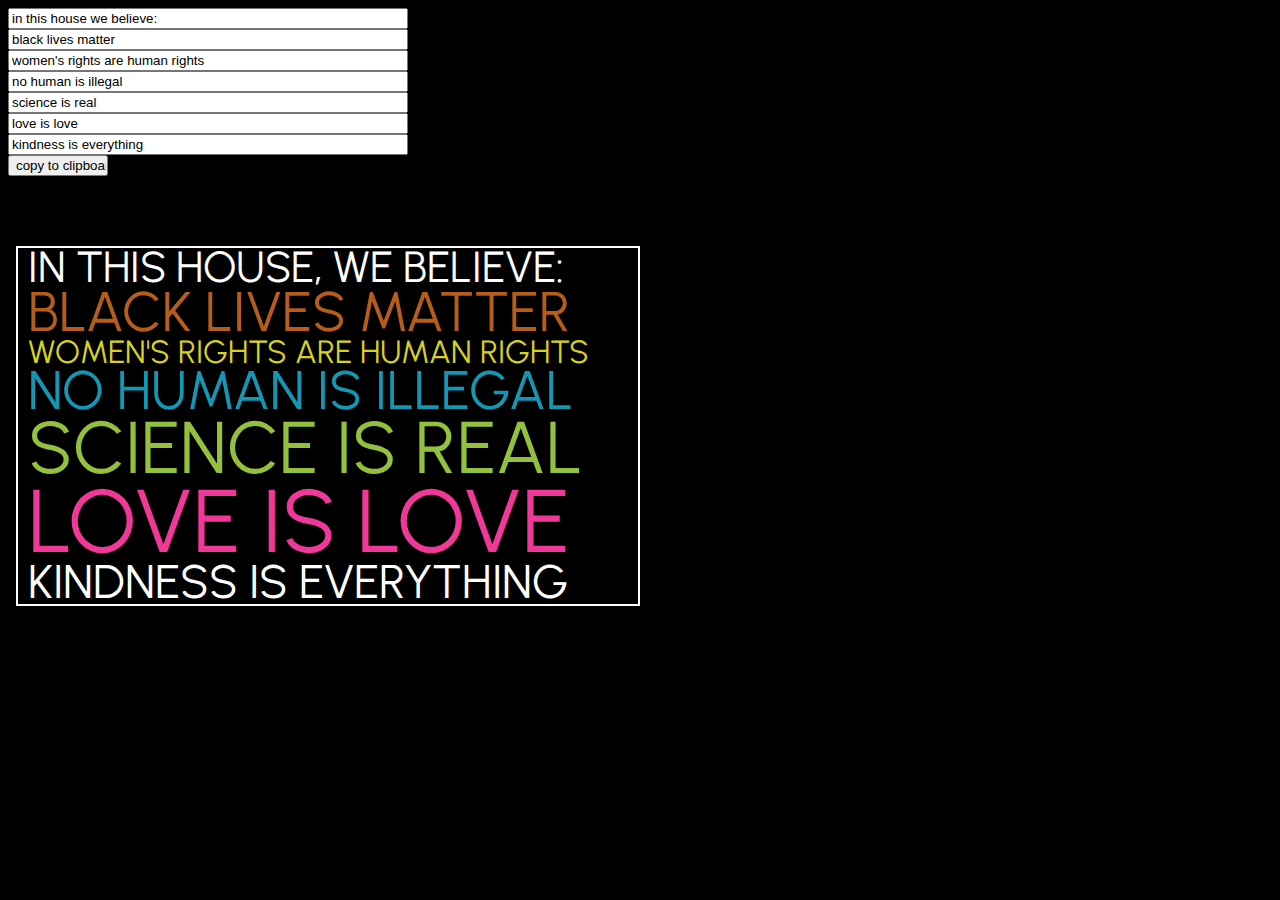
<file: index.html>
<html>

  <head>
    <link href="https://fonts.googleapis.com/css?family=Urbanist" rel="stylesheet">
    <link href="./style.css" rel="stylesheet">
  </head>

  <body>
    <form>
      <input type="text" id="line1" value="in this house we believe:" onChange="lineChanged('line1')"><br>
      <input type="text" id="line2" value="black lives matter" onChange="lineChanged('line2')"><br>
      <input type="text" id="line3" value="women's rights are human rights" onChange="lineChanged('line3')"><br>
      <input type="text" id="line4" value="no human is illegal" onChange="lineChanged('line4')"><br>
      <input type="text" id="line5" value="science is real" onChange="lineChanged('line5')"><br>
      <input type="text" id="line6" value="love is love" onChange="lineChanged('line6')"><br>
      <input type="text" id="line7" value="kindness is everything" onChange="lineChanged('line7')"><br>
      <input type="button" value="copy to clipboard" id="save" onClick="copyToClipboard()">
      <br><br><br>
    </form>

    <div id="sign">
      <div class="sign-outline">
        <div class="sign-content">
          <div class="line1">
            In this house, we believe:
          </div>
          <div class="line2">
            black lives matter
          </div>
          <div class="line3">
            women's rights are human rights
          </div>
          <div class="line4">
            no human is illegal
          </div>
          <div class="line5">
            science is real
          </div>
          <div class="line6">
            love is love
          </div>
          <div class="line7">
            kindness is everything
          </div>
        </div>
      </div>
    </div>

    <!--
    <script src="https://s3-us-west-2.amazonaws.com/s.cdpn.io/3/fitty.min.js"></script>
    -->
    <script src="https://github.com/niklasvh/html2canvas/releases/download/0.4.1/html2canvas.js"></script>
    <script src="./script.js"></script>
    </script>
  </body>

</html>
</file>
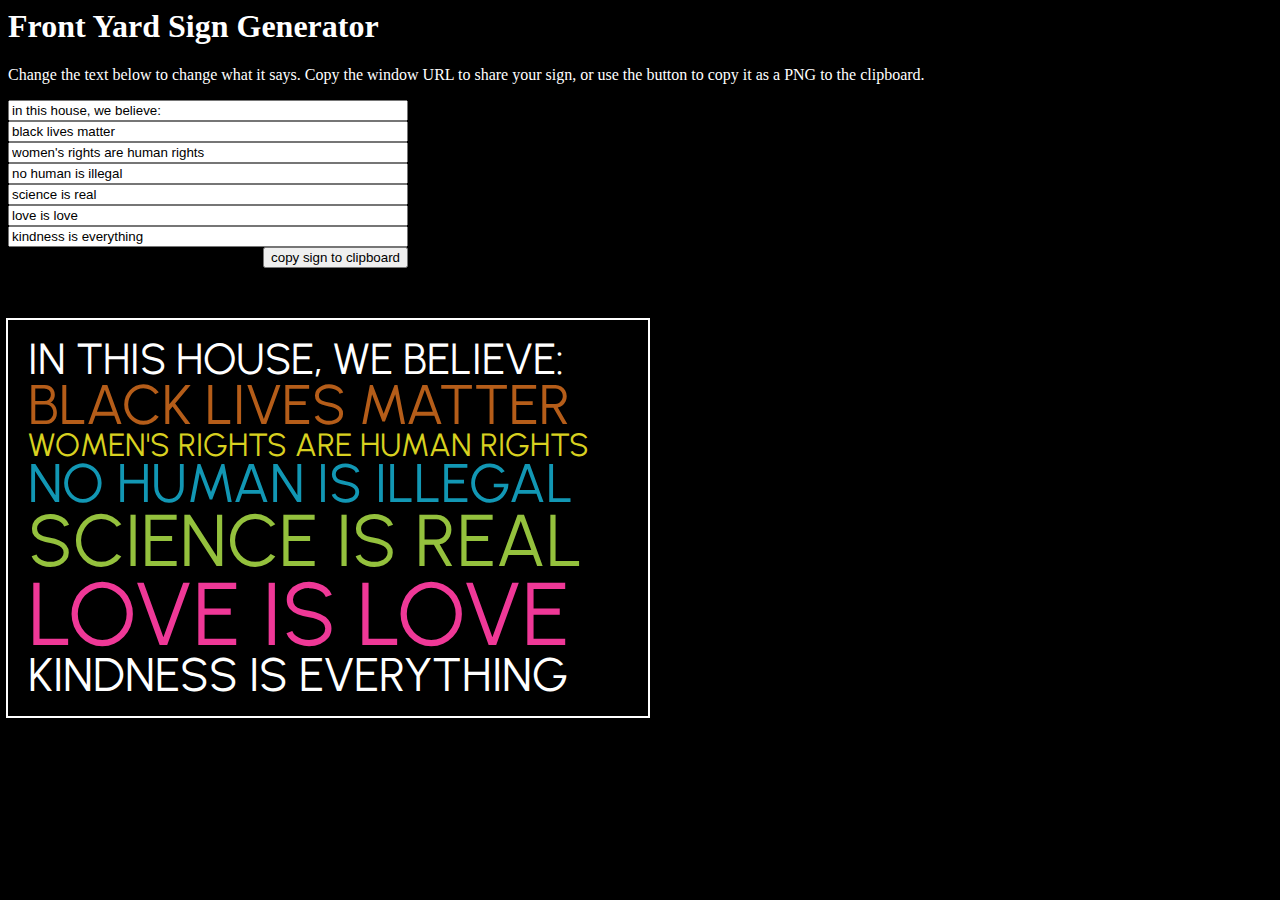
<file: yardsign/index.html>
<html>

  <head>
    <title>Front Yard Sign Generator</title>
    <link href="https://fonts.googleapis.com/css?family=Urbanist" rel="stylesheet">
    <link href="./style.css" rel="stylesheet">
  </head>

  <body>
    <h1>Front Yard Sign Generator</h1>
    
    <p>
      Change the text below to change what it says. Copy the window
      URL to share your sign, or use the button to copy it as a PNG to
      the clipboard.
    </p>
    
    <div class="form">
      <form>
        <input type="text" id="line1" value="in this house, we believe:" onChange="lineChanged('line1')"><br>
        <input type="text" id="line2" value="black lives matter" onChange="lineChanged('line2')"><br>
        <input type="text" id="line3" value="women's rights are human rights" onChange="lineChanged('line3')"><br>
        <input type="text" id="line4" value="no human is illegal" onChange="lineChanged('line4')"><br>
        <input type="text" id="line5" value="science is real" onChange="lineChanged('line5')"><br>
        <input type="text" id="line6" value="love is love" onChange="lineChanged('line6')"><br>
        <input type="text" id="line7" value="kindness is everything" onChange="lineChanged('line7')"><br>
        <input type="button" value="copy sign to clipboard" id="save" onClick="copyToClipboard()">
        <br><br><br>
      </form>
    </div>

    <div class="sign-outline" id="sign">
      <div class="sign-content">
        <div class="line1">
          In this house, we believe:
        </div>
        <div class="line2">
          black lives matter
        </div>
        <div class="line3">
          women's rights are human rights
        </div>
        <div class="line4">
          no human is illegal
        </div>
        <div class="line5">
          science is real
        </div>
        <div class="line6">
          love is love
        </div>
        <div class="line7">
          kindness is everything
        </div>
      </div>
    </div>

    <!--
    <script src="https://s3-us-west-2.amazonaws.com/s.cdpn.io/3/fitty.min.js"></script>
    -->
    <script src="https://github.com/niklasvh/html2canvas/releases/download/0.4.1/html2canvas.js"></script>
    <script src="./script.js"></script>
    </script>
  </body>

</html>
</file>
<file: style.css>
body {
  background: black;
}

div {
  font-family: 'Urbanist';
  text-transform: uppercase;
}

form {
  color: white;
}

input {
  width: 400px;
}

#save {
  width: 100px;
}

#sign {
    padding: 10px;
    background: black;
}

.sign-outline {
  outline: 2px;
  outline-color: white;
  outline-style: solid;
  width: 620px;
}

.sign-content {
  width: 600px;
  margin: 10px;
}

.line1 {
  color: white;
}

.line2 {
  color: #b55d19;
}

.line3 {
  color: #d8d120;
}

.line4 {
  color: #1297b4;
}

.line5 {
  color: #94c13d;
}

.line6 {
  color: #ef3897;
}

.line7 {
  color: white;
}
</file>
<file: yardsign/style.css>
body {
    background: black;
}

div {
    font-family: 'Urbanist';
    text-transform: uppercase;
}

form {
    color: white;
}

input {
    width: 100%;
}

h1, p {
    color: white;
}

#save {
    width: auto;
    float: right;
}

#sign {
    padding: 10px;
    background: black;
}

.sign-outline {
    outline: 2px;
    outline-color: white;
    outline-style: solid;
    width: 620px;
}

.form {
    width: 400px;
}

.sign-content {
    width: 600px;
    margin: 10px;
}

.line1 {
    color: white;
}

.line2 {
    color: #b55d19;
}

.line3 {
    color: #d8d120;
}

.line4 {
    color: #1297b4;
}

.line5 {
    color: #94c13d;
}

.line6 {
    color: #ef3897;
}

.line7 {
    color: white;
}
</file>
